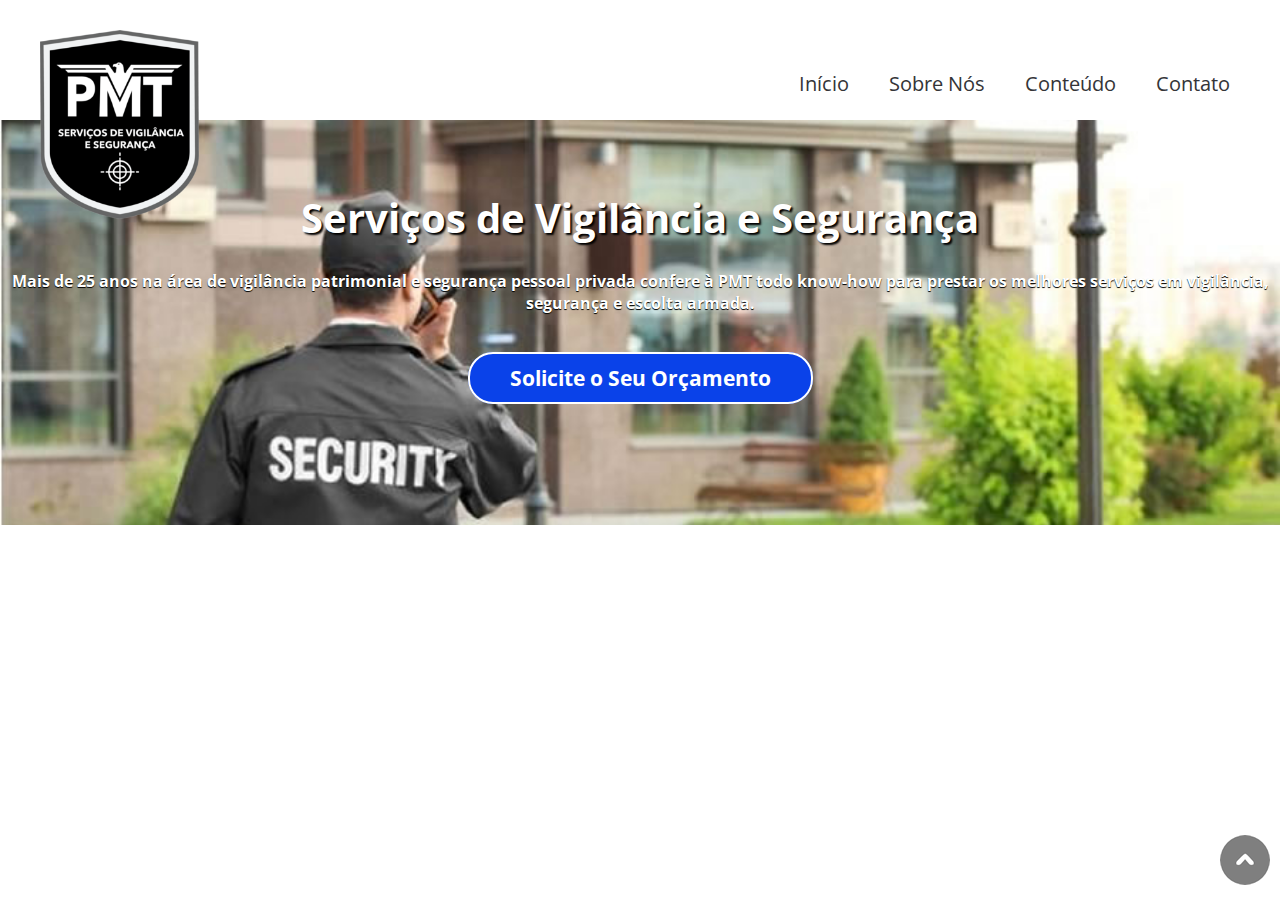
<file: index.html>
<!DOCTYPE html>
<html lang="pt-br">
  <head>
    <meta charset="UTF-8" />
    <meta name="viewport" content="width=device-width, initial-scale=1.0" />
    <title>PMT Vigilância</title>
    <meta
      name="description"
      content="Empresa Especializada em segurança patrimonial, com mais de 20 anos de experiência no mercado."
    />
    <link rel="icon" href="img/LogoPMTfavicon.png" />
    <link rel="stylesheet" href="style.css" />
  </head>
  <body>
    <!-- Cabeçalho -->
    <header id="inicio"">
      <div class="Container Flex">
        <div id="logo">
          <img src="img/LogoPMT.png" alt="PMT" />
        </div>
        <nav>
          <input type="checkbox" id="check" />
          <label for="check">&#x268c;</label>
          <ul>
            <li><a href="index.html">Início</a></li>
            <li><a href="sobre.html">Sobre Nós</a></li>
            <li><a href="conteudo.html">Conteúdo</a></li>
            <li><a href="contato.html">Contato</a></li>
          </ul>
        </nav>
      </div>
    </header>

    <!-- destaque -->
    <main>
      <div class="Container">
        <h1> Serviços de Vigilância e Segurança</h1>
        <h2>Mais de 25 anos na área de vigilância patrimonial e segurança pessoal privada confere à PMT todo know-how para prestar os melhores serviços em vigilância, segurança e escolta armada.</h2>
        <a href="contato.html" class="Botao">Solicite o Seu Orçamento</a>
      </div>
    </main>

    <!-- Sobre -->
    <section class="Container"></section>

    <!-- Conteúdo -->
    <section class="Container"></section>
    <footer>
      <div class="Contato">

      </div>
    </footer>
    <a href="#inicio" id="topo"><img src="img/topo.png" alt="topo do site"> </a>
  </body>
</html>
</file>
<file: style.css>
@import url("https://fonts.googleapis.com/css2?family=Open+Sans:ital,wght@0,300..800;1,300..800&display=swap");

* {
  margin: 0;
  border: 0;
  padding: 0;
}
body {
  font-family: "Open Sans", sans-serif;
  font-size: 1em;
}

/* Layout */
.Container {
  margin: 0 auto;
}

.Flex {
  display: flex;
  justify-content: space-between;
}

.Botao{
  text-decoration: none;
  color: #fff;
  font-size: 1.3em;
  font-weight: 700;
  background-color: #0a42e9;
  padding: 10px 40px;
  border: 2px solid #fff;
  border-radius: 25px;

}

/* Topo do site */
#topo {
  position: fixed;
  right: 10px;
  bottom: 10px;
}

/* Smartphone Portraid >>>>>>>>>>>>>>>>>>>>>>>>>*/

/* Cabeçalho */

header {
  height: 60px;
}

#logo img {
  width: 128px;
  height: 152px;
  padding-left: 10px;
}

#check {
  display: none;
}

label {
  font-size: 3em;
  padding-right: 15px;
}

nav ul {
  list-style: none;
  background-color: black;
  height: 100vh;
  position: fixed;
  top: 60px;
  right: -100%;
  width: 50%;
  transition: all 0.5s;
}

#check:checked ~ ul {
  right: 0;
}

nav ul li {
  padding: 20px;
  border-bottom: 1px solid #a9a9a9;
  font-size: 20px;
}

nav ul li a {
  text-decoration: none;
  color: #ffffff;
}

main{
  height: 75vh;
  background: url(img/banner.jpg);
  background-size: cover;
  color: #fff;
  display: flex;
  justify-content: center;
  text-align: center;
}

main h1{
  font-size: 2.5em;
  margin-top: 70px;
}

main h2{
  font-size: 1em;
  margin: 25px 0px 50px 0px;
}

/* Smartphone Lansdscape >>>>>>>>>>>>>>>>>>>>>>*/
@media (min-width: 576px) {
  /*Layout*/
  .container {
    max-width: 540px;
  }
  /*Destaque*/
  main h1 ,main h2{
    text-shadow: #000 0.05em 0.05em 0.05em;
  }

}
/* Tablet Portait >>>>>>>>>>>>>>>>>>>>>>>>>>>>*/
@media (min-width: 768px) {
  .container {
    max-width: 720px;
  }

   /*Destaque*/
   main{
    height: 45vh;
   }

   main h1, main h2 {

   }
}
/* Tablet Landscape >>>>>>>>>>>>>>>>>>>>>>>>>>*/
@media (min-width: 992px) {
  .container {
    max-width: 920px;
  }
}
/* PC >>>>>>>>>>>>>>>>>>>>>>>>>>>>>>>>>>>>>>>>*/
@media (min-width: 1200px) {
  .container {
    max-width: 1140px;
  }
  /* Cabeçalho */
  header {
    height: 120px;
  }
  #logo img {
    width: 159px;
    height: 189px;
    margin-top: 30px;
    margin-left: 30px;
  }

  label {
    display: none;
  }
  nav ul {
    position: static;
    height: auto;
    background-color: transparent;
    width: 100%;
    margin-top: 50px;
    margin-right: 30px;
  }

  nav ul li {
    float: left;
    border: 0;
  }

  nav ul li a {
    color: #343538;
  }

  nav ul li a:hover {
    color: #0a42e9;
  }
}
</file>
